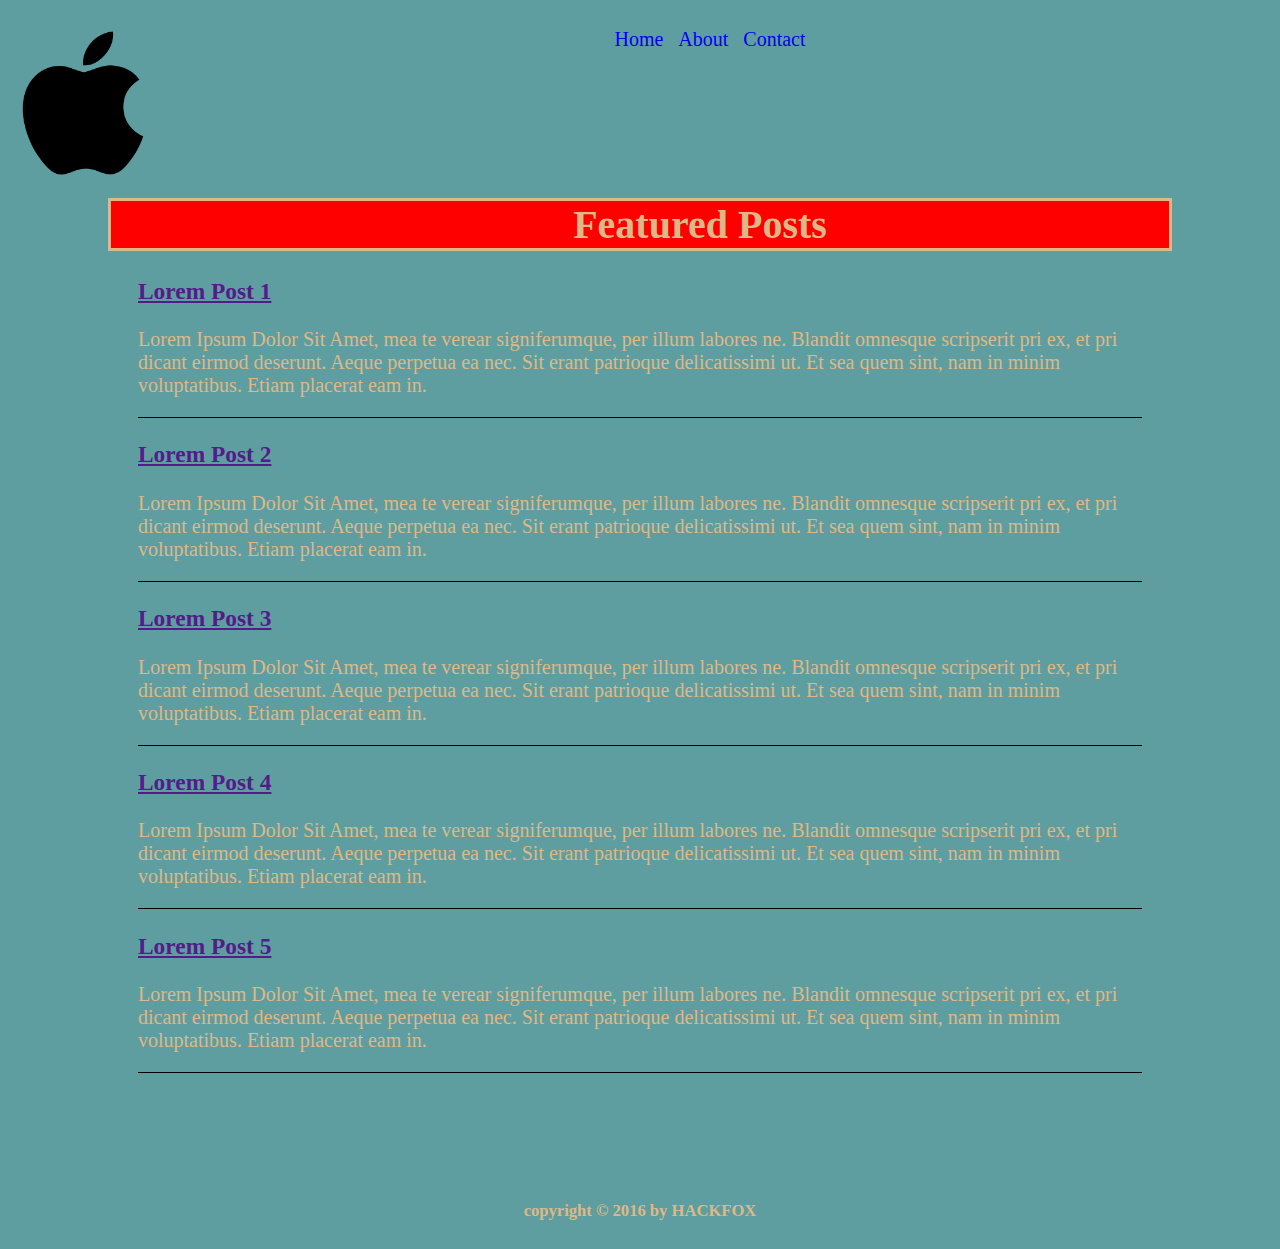
<file: day2/index.html>
<html>
  <head>
    <link href="style.css" rel="stylesheet" />
    <link href="https://fonts.googleapis.com/css?family=Slabo+27px" rel="stylesheet">
  </head>
  <body>
    <header>
      <img id="logo" src="img/sample-logo.png" width="150px" />
      <nav>
        <ul>
          <a href="#"><li>Home</li></a>
          <a href="#"><li>About</li></a>
          <a href="#"><li>Contact</li></a>
        </ul>
      </nav>
    </header>
    <section>
      <h1>Featured Posts</h1>
      <div id="article-list">
        <article>
          <a href=""><h3>Lorem Post 1</h3></a>
          <p>
            Lorem Ipsum Dolor Sit Amet, mea te verear signiferumque, per illum labores ne. Blandit omnesque scripserit pri ex, et pri dicant eirmod deserunt. Aeque perpetua ea nec. Sit erant patrioque delicatissimi ut. Et sea quem sint, nam in minim voluptatibus. Etiam placerat eam in.
          </p>
        </article>
        <article>
          <a href=""><h3>Lorem Post 2</h3></a>
          <p>
            Lorem Ipsum Dolor Sit Amet, mea te verear signiferumque, per illum labores ne. Blandit omnesque scripserit pri ex, et pri dicant eirmod deserunt. Aeque perpetua ea nec. Sit erant patrioque delicatissimi ut. Et sea quem sint, nam in minim voluptatibus. Etiam placerat eam in.
          </p>
        </article>
        <article>
          <a href=""><h3>Lorem Post 3</h3></a>
          <p>
            Lorem Ipsum Dolor Sit Amet, mea te verear signiferumque, per illum labores ne. Blandit omnesque scripserit pri ex, et pri dicant eirmod deserunt. Aeque perpetua ea nec. Sit erant patrioque delicatissimi ut. Et sea quem sint, nam in minim voluptatibus. Etiam placerat eam in.
          </p>
        </article>
        <article>
          <a href=""><h3>Lorem Post 4</h3></a>
          <p>
            Lorem Ipsum Dolor Sit Amet, mea te verear signiferumque, per illum labores ne. Blandit omnesque scripserit pri ex, et pri dicant eirmod deserunt. Aeque perpetua ea nec. Sit erant patrioque delicatissimi ut. Et sea quem sint, nam in minim voluptatibus. Etiam placerat eam in.
          </p>
        </article>
        <article>
          <a href=""><h3>Lorem Post 5</h3></a>
          <p>
            Lorem Ipsum Dolor Sit Amet, mea te verear signiferumque, per illum labores ne. Blandit omnesque scripserit pri ex, et pri dicant eirmod deserunt. Aeque perpetua ea nec. Sit erant patrioque delicatissimi ut. Et sea quem sint, nam in minim voluptatibus. Etiam placerat eam in.
          </p>
        </article>
      </div>
    </section>
    <footer>
      <h5>copyright &copy; 2016 by HACKFOX</h5>
    </footer>
  </body>
</html>
</file>
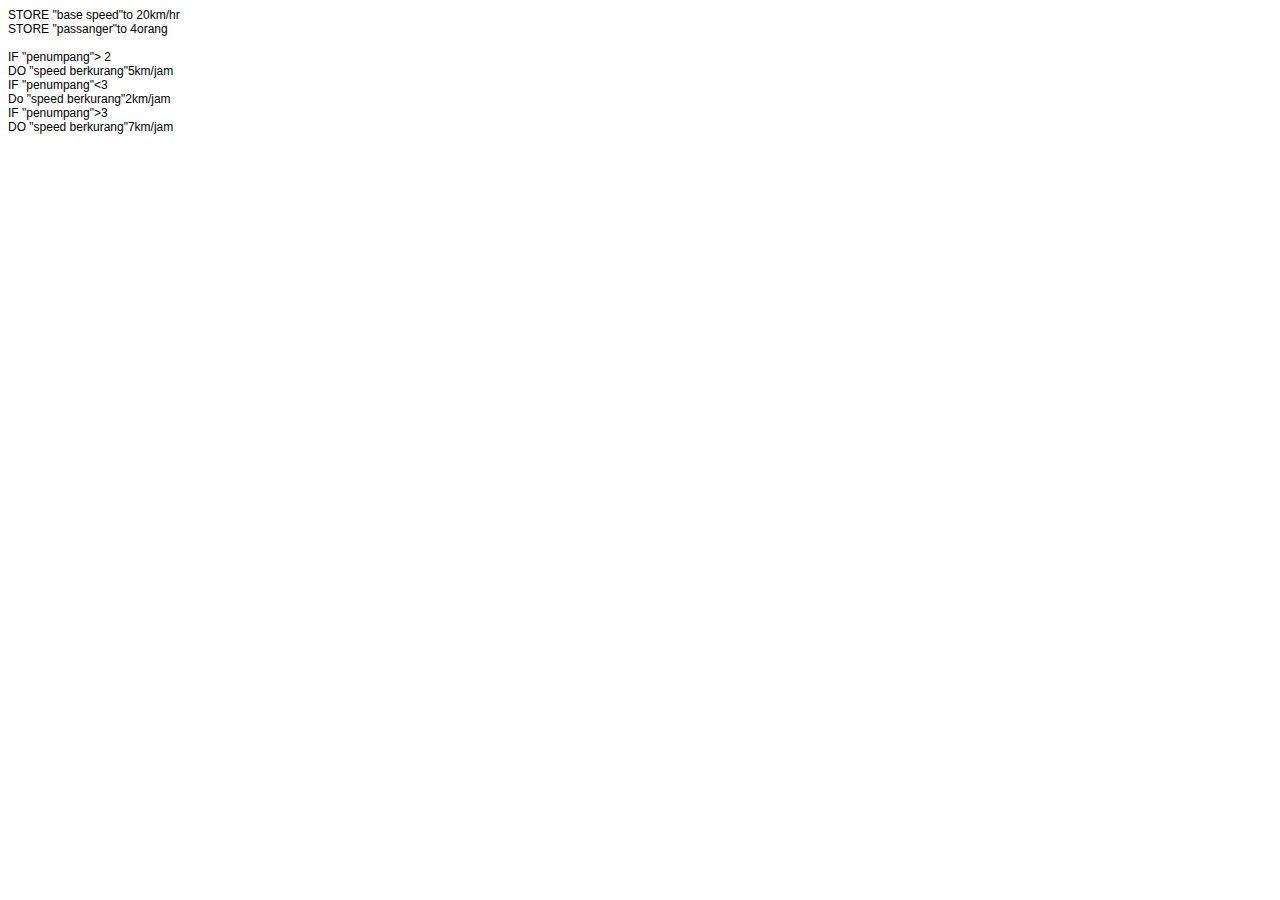
<file: Day4/Day4.html>
<!DOCTYPE html PUBLIC "-//W3C//DTD HTML 4.01//EN" "http://www.w3.org/TR/html4/strict.dtd">
<html>
<head>
  <meta http-equiv="Content-Type" content="text/html; charset=utf-8">
  <meta http-equiv="Content-Style-Type" content="text/css">
  <title></title>
  <meta name="Generator" content="Cocoa HTML Writer">
  <meta name="CocoaVersion" content="1671">
  <style type="text/css">
    p.p1 {margin: 0.0px 0.0px 0.0px 0.0px; font: 12.0px Helvetica}
    p.p2 {margin: 0.0px 0.0px 0.0px 0.0px; font: 12.0px Helvetica; min-height: 14.0px}
  </style>
</head>
<body>
<p class="p1">STORE "base speed"to 20km/hr</p>
<p class="p1">STORE "passanger"to 4orang</p>
<p class="p2"><br></p>
<p class="p1">IF "penumpang"&gt; 2</p>
<p class="p1">DO "speed berkurang"5km/jam</p>
<p class="p1">IF "penumpang"&lt;3</p>
<p class="p1">Do "speed berkurang"2km/jam</p>
<p class="p1">IF "penumpang"&gt;3</p>
<p class="p1">DO "speed berkurang"7km/jam</p>
</body>
</html>
</file>
<file: day2/style.css>
body{
    background-color: cadetblue ;
    color: burlywood;
    text-align: center;
    font-size: 20px;
    text-decoration: blue;
    position: absolute;
   
}
header li{
    display: inline-block;
    margin-top: 20px;
    margin-right: 10px;
}
header{
    margin: 0px;
    position: left;
}
section{
    padding: 100px;
}
h1{
    background: red;
    padding: 400px, 400px, 400px,400px;
    padding-left: 120px;
    border-style: solid;
}
article{
    border-bottom:1px solid black;
    font-style: Calibri-ight-(Headings);
    text-align: left;
    margin: 0px 30px;
}
#logo{
    float: left;
    position: relative;
    padding-top: 20px;
}
</file>
